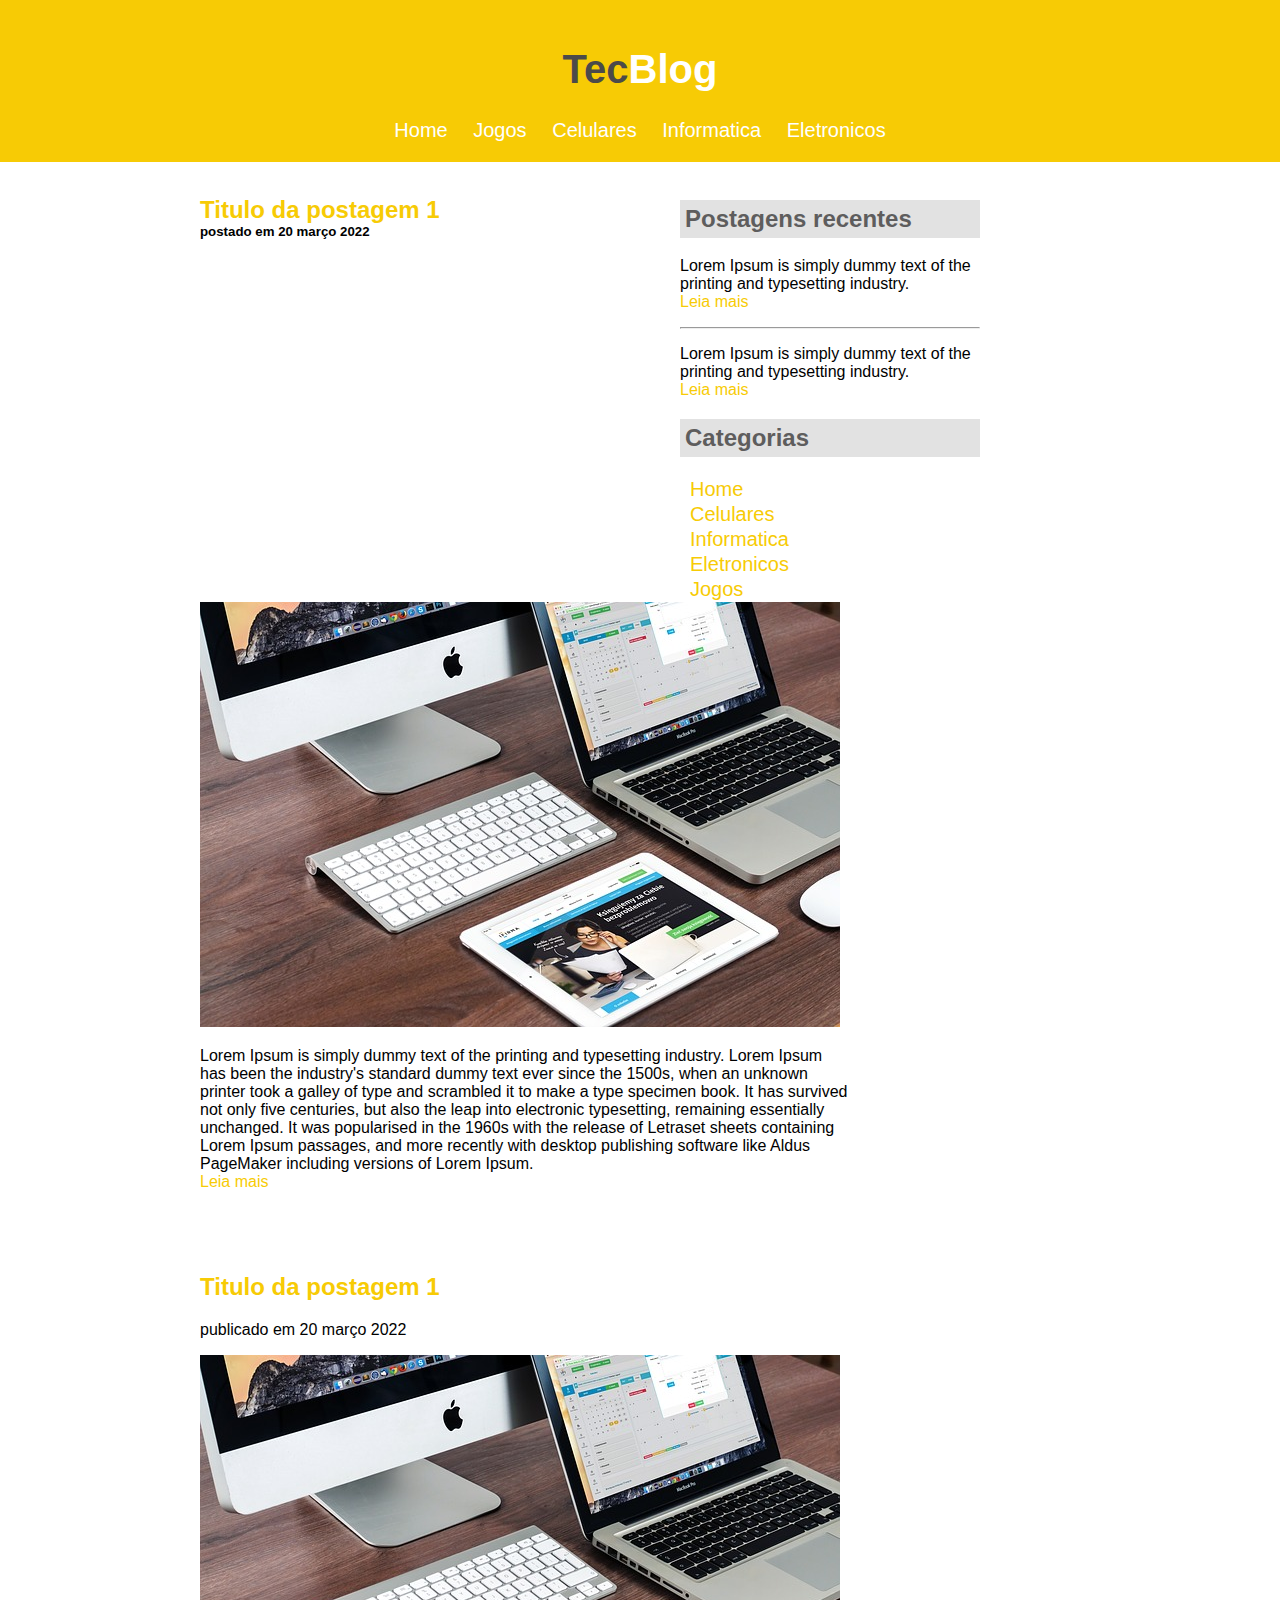
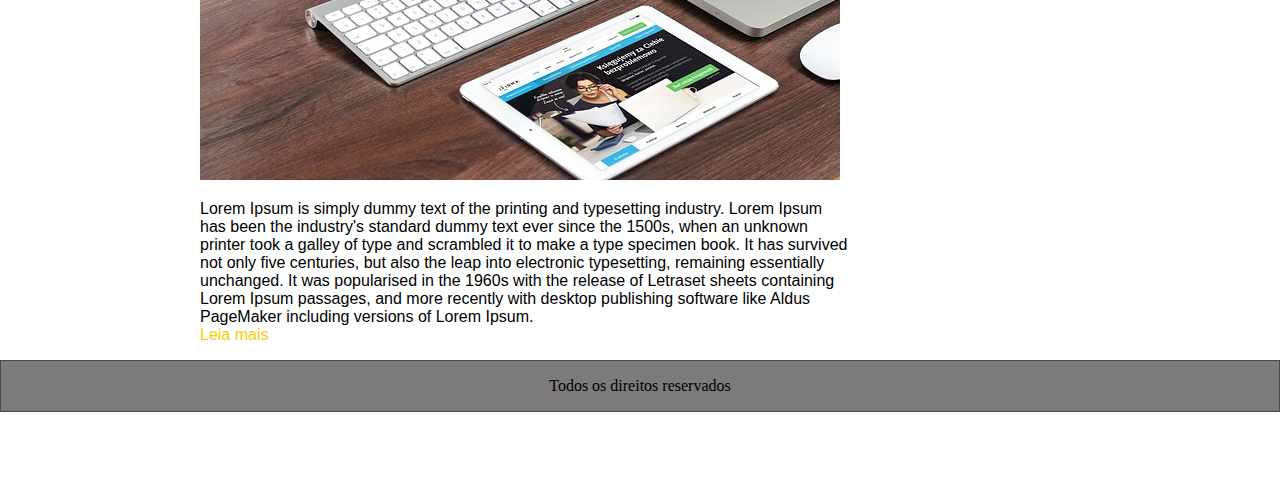
<file: Projeto Tecblog/Index.html>
<!DOCTYPE html>
<html>
    <head>
        <meta charset='utf-8'>
        <title>TecBlog - O seu Blog de tecnologia</title>
        <link rel='stylesheet' type='text/css'  href='estilo.css'>
        

    </head>
    <body>
            <div class="cabecalho">
                <h1><span>Tec</span>Blog</h1>   
                <a href="Index.html">Home</a>
                <a href="Jogos.html">Jogos</a>
                <a href="celulares.html">Celulares</a>
                <a href="informatica.html">Informatica</a>
                <a href="eletronicos.html">Eletronicos</a>
            </div>

           <br>

            <div class="postagem_recente">
                <h2 class="bord">Postagens recentes</h2>
                <p>Lorem Ipsum is simply dummy text of the printing and typesetting industry.
                <br><span style="color: rgb(247, 203, 5);">Leia mais</span>
                </p>
                <hr>
                <p>Lorem Ipsum is simply dummy text of the printing and typesetting industry.
                <br><span style="color: rgb(247, 203, 5);">Leia mais</span>
                
                <h2 class="bord">Categorias</h2>
                <div>
                    <a href="" style="color: rgb(247, 203, 5);">Home</a><br>
                    <a href="" style="color: rgb(247, 203, 5);">Celulares</a><br>
                    <a href=""style="color: rgb(247, 203, 5);">Informatica</a><br>
                    <a href=""style="color: rgb(247, 203, 5);">Eletronicos</a><br>
                    <a href=""style="color: rgb(247, 203, 5);">Jogos</a><br>
                </div>    


                
            </div>

            

           <div class="postagem1">

                <div class="titulo">
                    <h2>Titulo da postagem 1</h2>
                    <h5>postado em 20 março 2022</h5>
                </div>
                <br>
                   
               <img src="imagens/imagem2.jpg">
               <p>
                Lorem Ipsum is simply dummy text of the printing and typesetting industry. Lorem Ipsum has been the industry's standard dummy text ever since the 1500s, when an unknown printer took a galley of type and scrambled it to make a type specimen book. It has survived not only five centuries, but also the leap into electronic typesetting, remaining essentially unchanged. It was popularised in the 1960s with the release of Letraset sheets containing Lorem Ipsum passages, and more recently with desktop publishing software like Aldus PageMaker including versions of Lorem Ipsum.
                <br><span style="color: rgb(247, 203, 5);">Leia mais</span>
               </p>
               
           </div> 

           <br>
           <br>
           

           <div class="postagem1">
            <h2>Titulo da postagem 1</h2>
            <p>publicado em 20 março 2022</p>
                
            <img src="imagens/imagem2.jpg">
            <p>
             Lorem Ipsum is simply dummy text of the printing and typesetting industry. Lorem Ipsum has been the industry's standard dummy text ever since the 1500s, when an unknown printer took a galley of type and scrambled it to make a type specimen book. It has survived not only five centuries, but also the leap into electronic typesetting, remaining essentially unchanged. It was popularised in the 1960s with the release of Letraset sheets containing Lorem Ipsum passages, and more recently with desktop publishing software like Aldus PageMaker including versions of Lorem Ipsum.
             <br><span style="color: rgb(247, 203, 5);">Leia mais</span>
            </p>
            
        </div> 

        <div class="rodape">
            <p>Todos os direitos reservados</p>
        </div>

        <br>
        <br>
        <br>
        <br>
    </body>
</html>
</file>
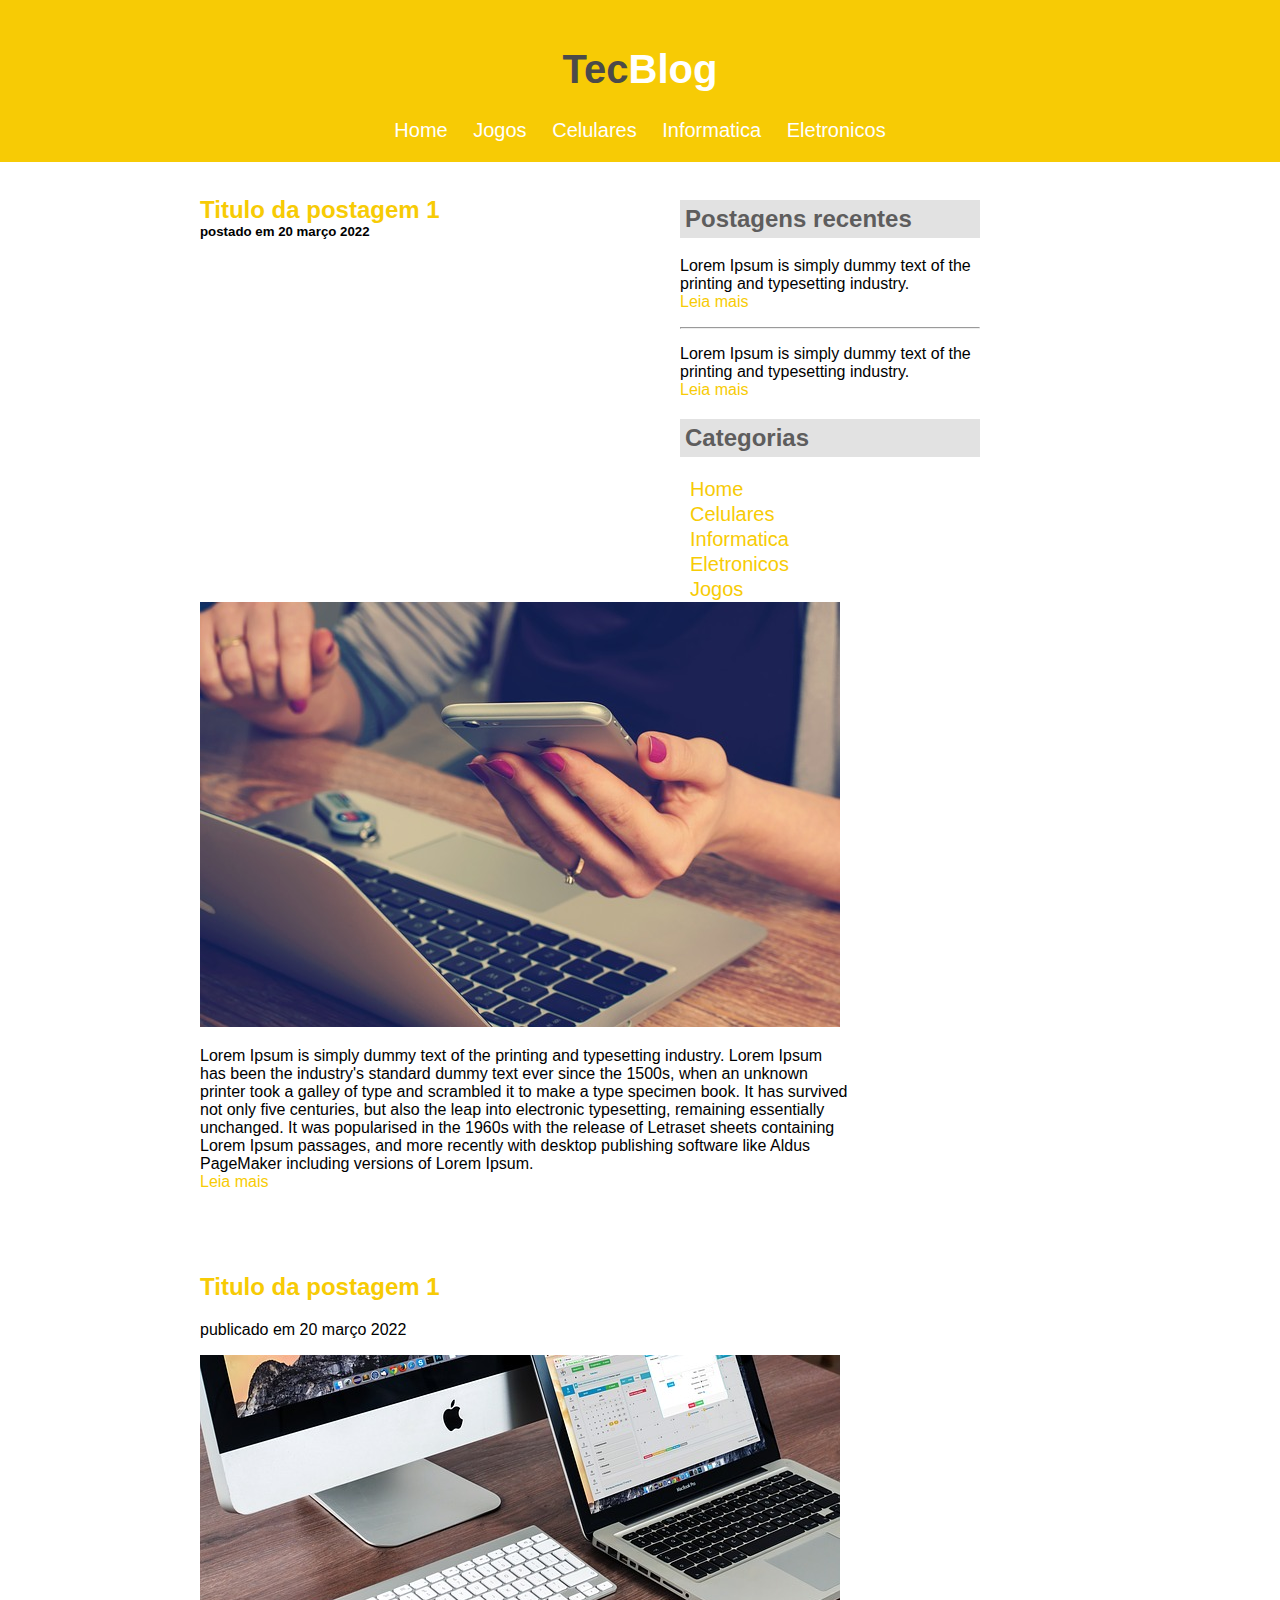
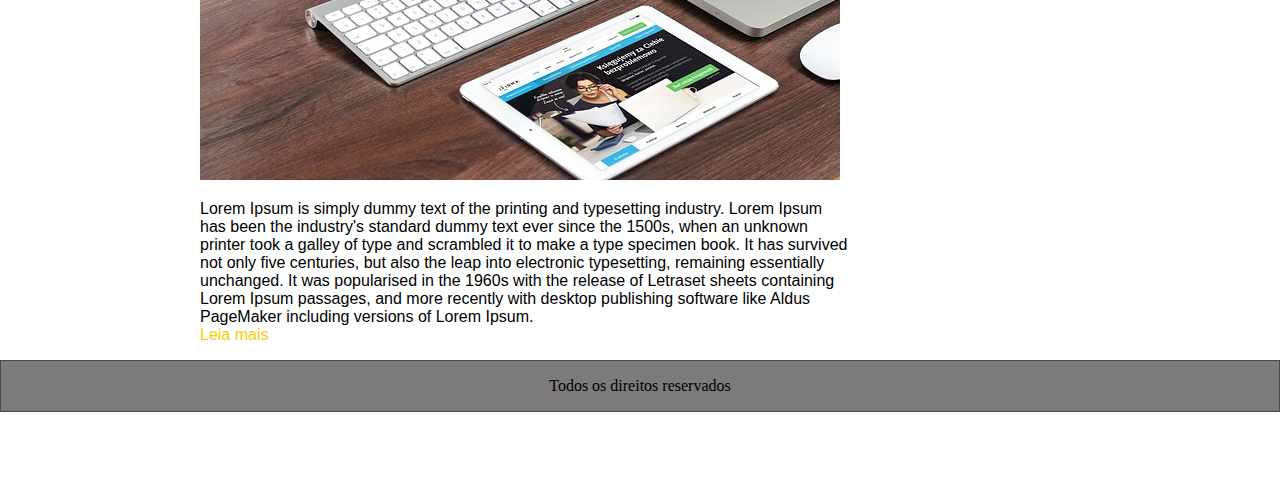
<file: Projeto Tecblog/celulares.html>
<!DOCTYPE html>
<html>
    <head>
        <meta charset='utf-8'>
        <title>TecBlog - O seu Blog de tecnologia</title>
        <link rel='stylesheet' type='text/css'  href='estilo.css'>
        

    </head>
    <body>
            <div class="cabecalho">
                <h1><span>Tec</span>Blog</h1>   
                <a href="Index.html">Home</a>
                <a href="Jogos.html">Jogos</a>
                <a href="celulares.html">Celulares</a>
                <a href="informatica.html">Informatica</a>
                <a href="eletronicos.html">Eletronicos</a>
            </div>

           <br>

            <div class="postagem_recente">
                <h2 class="bord">Postagens recentes</h2>
                <p>Lorem Ipsum is simply dummy text of the printing and typesetting industry.
                <br><span style="color: rgb(247, 203, 5);">Leia mais</span>
                </p>
                <hr>
                <p>Lorem Ipsum is simply dummy text of the printing and typesetting industry.
                <br><span style="color: rgb(247, 203, 5);">Leia mais</span>
                
                <h2 class="bord">Categorias</h2>
                <div>
                    <a href="" style="color: rgb(247, 203, 5);">Home</a><br>
                    <a href="" style="color: rgb(247, 203, 5);">Celulares</a><br>
                    <a href=""style="color: rgb(247, 203, 5);">Informatica</a><br>
                    <a href=""style="color: rgb(247, 203, 5);">Eletronicos</a><br>
                    <a href=""style="color: rgb(247, 203, 5);">Jogos</a><br>
                </div>    


                
            </div>

            

           <div class="postagem1">

                <div class="titulo">
                    <h2>Titulo da postagem 1</h2>
                    <h5>postado em 20 março 2022</h5>
                </div>
                <br>
                   
               <img src="imagens/imagem4.jpg">
               <p>
                Lorem Ipsum is simply dummy text of the printing and typesetting industry. Lorem Ipsum has been the industry's standard dummy text ever since the 1500s, when an unknown printer took a galley of type and scrambled it to make a type specimen book. It has survived not only five centuries, but also the leap into electronic typesetting, remaining essentially unchanged. It was popularised in the 1960s with the release of Letraset sheets containing Lorem Ipsum passages, and more recently with desktop publishing software like Aldus PageMaker including versions of Lorem Ipsum.
                <br><span style="color: rgb(247, 203, 5);">Leia mais</span>
               </p>
               
           </div> 

           <br>
           <br>
           

           <div class="postagem1">
            <h2>Titulo da postagem 1</h2>
            <p>publicado em 20 março 2022</p>
                
            <img src="imagens/imagem2.jpg">
            <p>
             Lorem Ipsum is simply dummy text of the printing and typesetting industry. Lorem Ipsum has been the industry's standard dummy text ever since the 1500s, when an unknown printer took a galley of type and scrambled it to make a type specimen book. It has survived not only five centuries, but also the leap into electronic typesetting, remaining essentially unchanged. It was popularised in the 1960s with the release of Letraset sheets containing Lorem Ipsum passages, and more recently with desktop publishing software like Aldus PageMaker including versions of Lorem Ipsum.
             <br><span style="color: rgb(247, 203, 5);">Leia mais</span>
            </p>
            
        </div> 

        <div class="rodape">
            <p>Todos os direitos reservados</p>
        </div>

        <br>
        <br>
        <br>
        <br>
    </body>
</html>
</file>
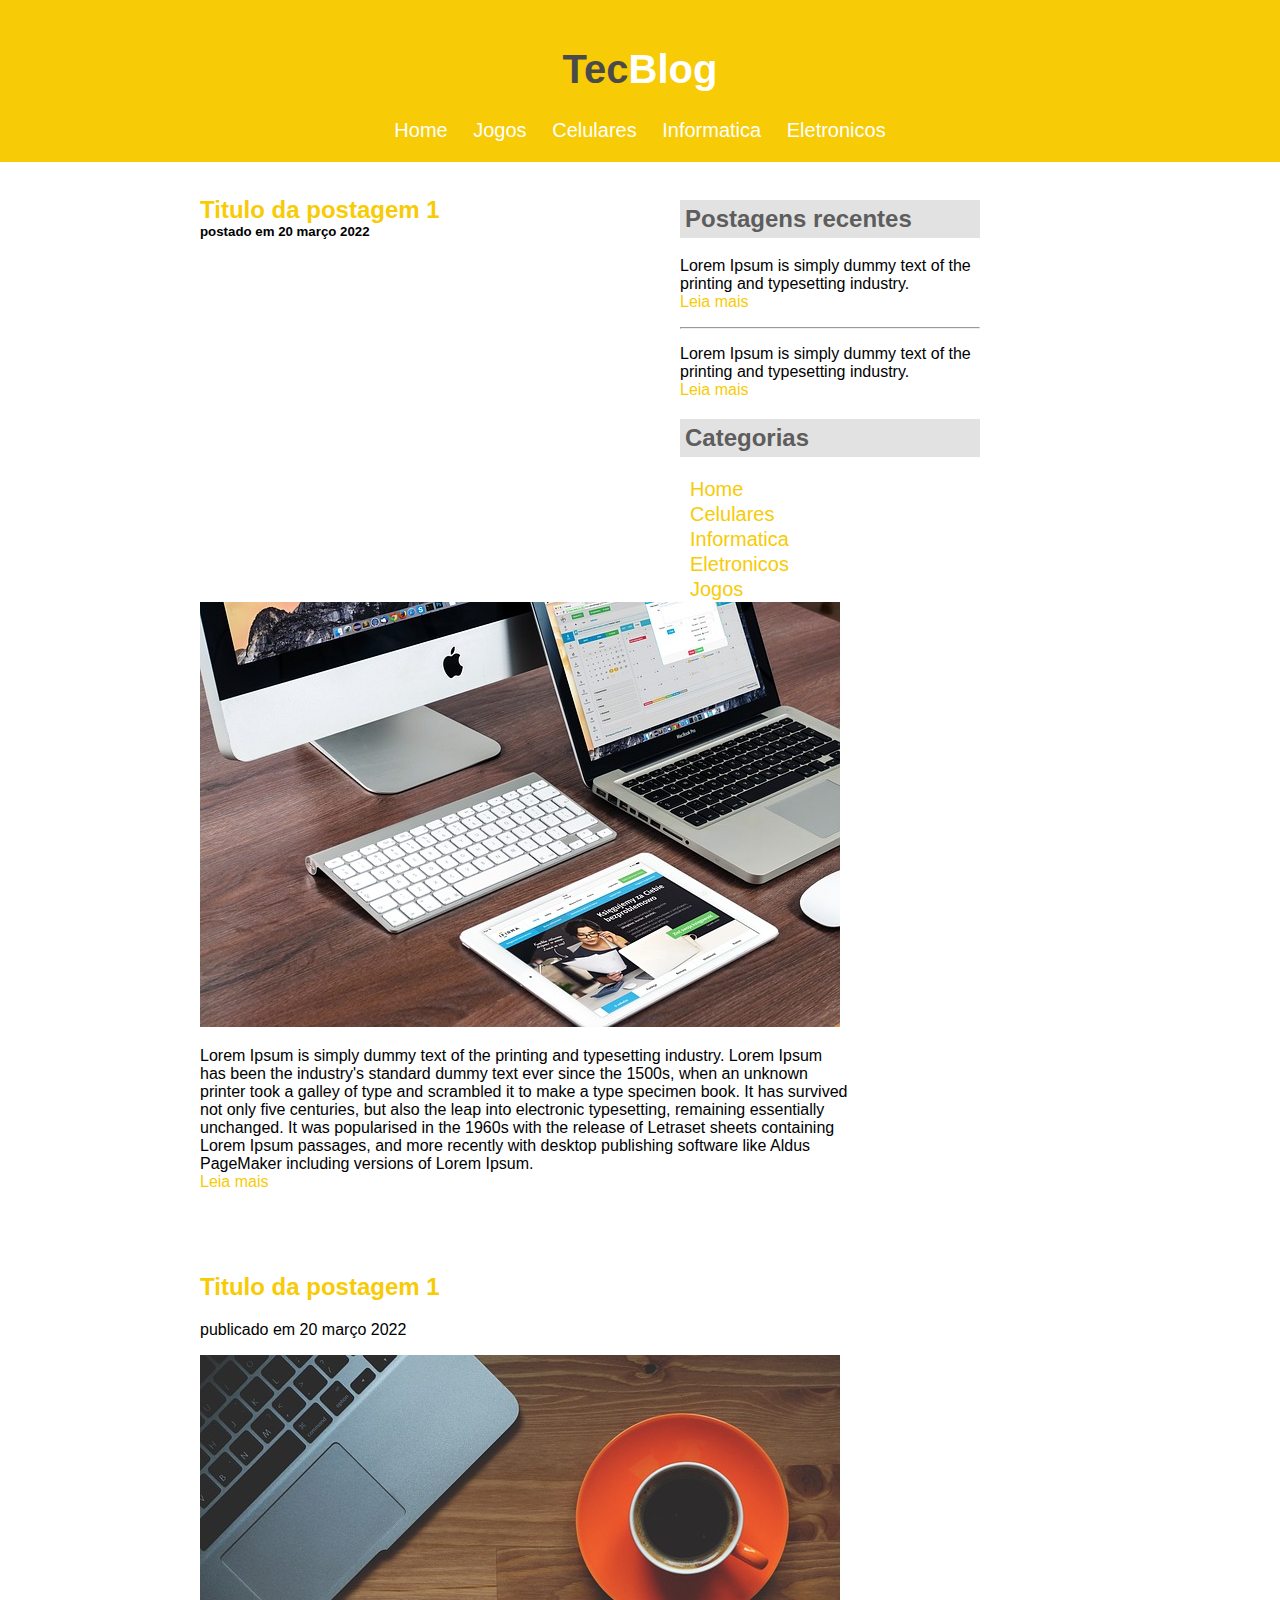
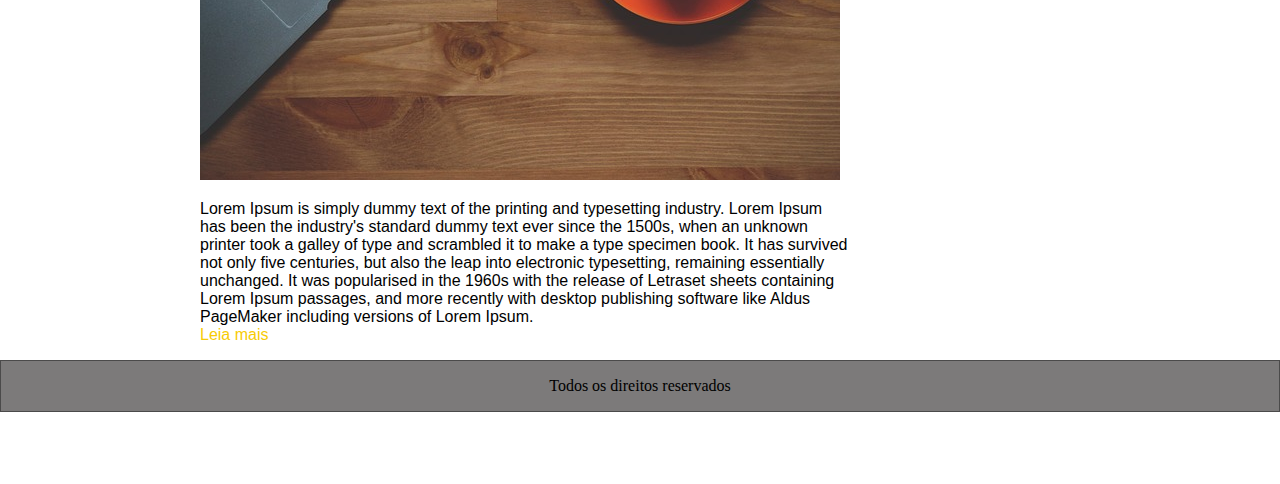
<file: Projeto Tecblog/eletronicos.html>
<!DOCTYPE html>
<html>
    <head>
        <meta charset='utf-8'>
        <title>TecBlog - O seu Blog de tecnologia</title>
        <link rel='stylesheet' type='text/css'  href='estilo.css'>
        

    </head>
    <body>
            <div class="cabecalho">
                <h1><span>Tec</span>Blog</h1>   
                <a href="Index.html">Home</a>
                <a href="Jogos.html">Jogos</a>
                <a href="celulares.html">Celulares</a>
                <a href="informatica.html">Informatica</a>
                <a href="eletronicos.html">Eletronicos</a>
            </div>

           <br>

            <div class="postagem_recente">
                <h2 class="bord">Postagens recentes</h2>
                <p>Lorem Ipsum is simply dummy text of the printing and typesetting industry.
                <br><span style="color: rgb(247, 203, 5);">Leia mais</span>
                </p>
                <hr>
                <p>Lorem Ipsum is simply dummy text of the printing and typesetting industry.
                <br><span style="color: rgb(247, 203, 5);">Leia mais</span>
                
                <h2 class="bord">Categorias</h2>
                <div>
                    <a href="" style="color: rgb(247, 203, 5);">Home</a><br>
                    <a href="" style="color: rgb(247, 203, 5);">Celulares</a><br>
                    <a href=""style="color: rgb(247, 203, 5);">Informatica</a><br>
                    <a href=""style="color: rgb(247, 203, 5);">Eletronicos</a><br>
                    <a href=""style="color: rgb(247, 203, 5);">Jogos</a><br>
                </div>    


                
            </div>

            

           <div class="postagem1">

                <div class="titulo">
                    <h2>Titulo da postagem 1</h2>
                    <h5>postado em 20 março 2022</h5>
                </div>
                <br>
                   
               <img src="imagens/imagem2.jpg">
               <p>
                Lorem Ipsum is simply dummy text of the printing and typesetting industry. Lorem Ipsum has been the industry's standard dummy text ever since the 1500s, when an unknown printer took a galley of type and scrambled it to make a type specimen book. It has survived not only five centuries, but also the leap into electronic typesetting, remaining essentially unchanged. It was popularised in the 1960s with the release of Letraset sheets containing Lorem Ipsum passages, and more recently with desktop publishing software like Aldus PageMaker including versions of Lorem Ipsum.
                <br><span style="color: rgb(247, 203, 5);">Leia mais</span>
               </p>
               
           </div> 

           <br>
           <br>
           

           <div class="postagem1">
            <h2>Titulo da postagem 1</h2>
            <p>publicado em 20 março 2022</p>
                
            <img src="imagens/imagem1.jpg">
            <p>
             Lorem Ipsum is simply dummy text of the printing and typesetting industry. Lorem Ipsum has been the industry's standard dummy text ever since the 1500s, when an unknown printer took a galley of type and scrambled it to make a type specimen book. It has survived not only five centuries, but also the leap into electronic typesetting, remaining essentially unchanged. It was popularised in the 1960s with the release of Letraset sheets containing Lorem Ipsum passages, and more recently with desktop publishing software like Aldus PageMaker including versions of Lorem Ipsum.
             <br><span style="color: rgb(247, 203, 5);">Leia mais</span>
            </p>
            
        </div> 

        <div class="rodape">
            <p>Todos os direitos reservados</p>
        </div>

        <br>
        <br>
        <br>
        <br>
    </body>
</html>
</file>
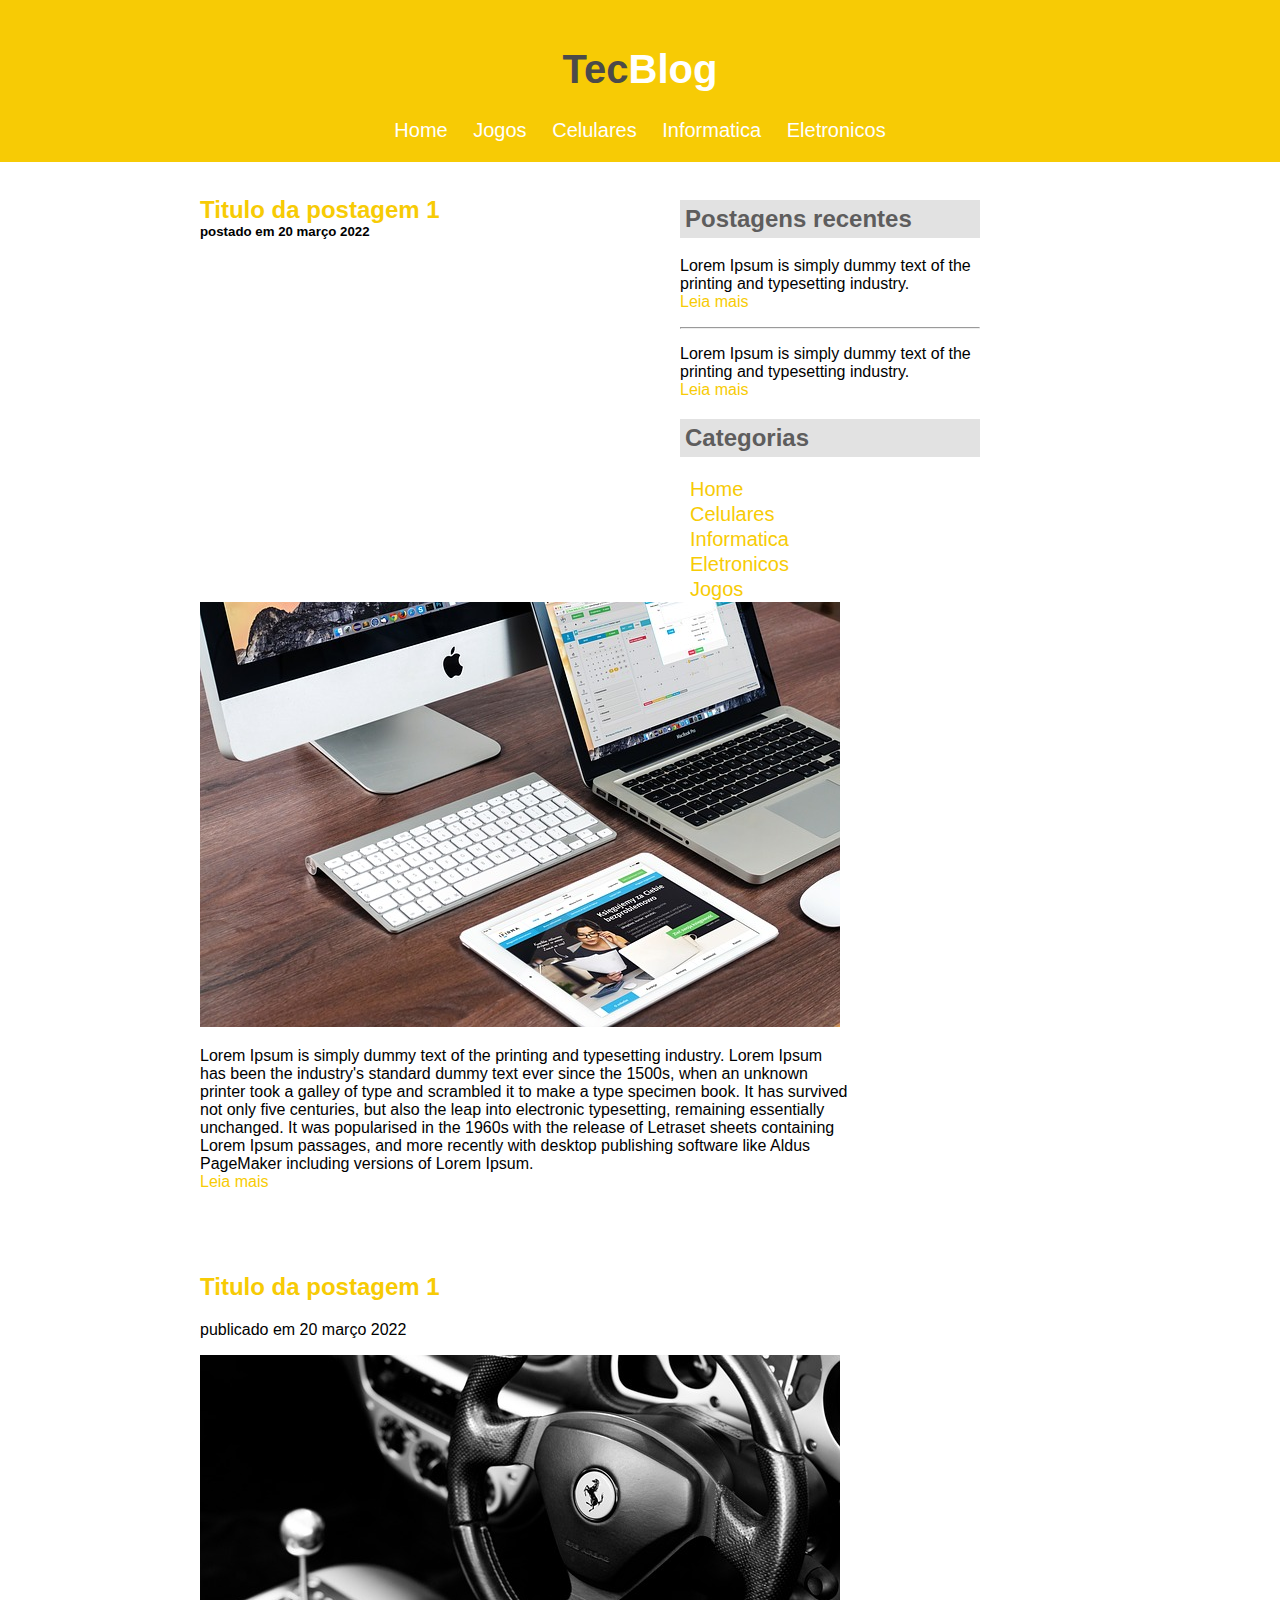
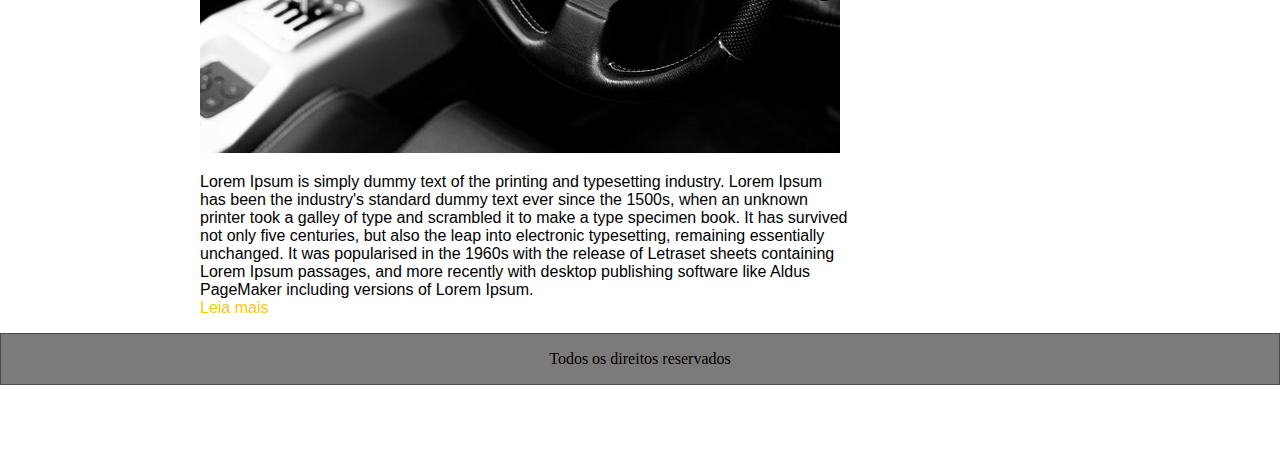
<file: Projeto Tecblog/informatica.html>
<!DOCTYPE html>
<html>
    <head>
        <meta charset='utf-8'>
        <title>TecBlog - O seu Blog de tecnologia</title>
        <link rel='stylesheet' type='text/css'  href='estilo.css'>
        

    </head>
    <body>
            <div class="cabecalho">
                <h1><span>Tec</span>Blog</h1>   
                <a href="Index.html">Home</a>
                <a href="Jogos.html">Jogos</a>
                <a href="celulares.html">Celulares</a>
                <a href="informatica.html">Informatica</a>
                <a href="eletronicos.html">Eletronicos</a>
            </div>

           <br>

            <div class="postagem_recente">
                <h2 class="bord">Postagens recentes</h2>
                <p>Lorem Ipsum is simply dummy text of the printing and typesetting industry.
                <br><span style="color: rgb(247, 203, 5);">Leia mais</span>
                </p>
                <hr>
                <p>Lorem Ipsum is simply dummy text of the printing and typesetting industry.
                <br><span style="color: rgb(247, 203, 5);">Leia mais</span>
                
                <h2 class="bord">Categorias</h2>
                <div>
                    <a href="" style="color: rgb(247, 203, 5);">Home</a><br>
                    <a href="" style="color: rgb(247, 203, 5);">Celulares</a><br>
                    <a href=""style="color: rgb(247, 203, 5);">Informatica</a><br>
                    <a href=""style="color: rgb(247, 203, 5);">Eletronicos</a><br>
                    <a href=""style="color: rgb(247, 203, 5);">Jogos</a><br>
                </div>    


                
            </div>

            

           <div class="postagem1">

                <div class="titulo">
                    <h2>Titulo da postagem 1</h2>
                    <h5>postado em 20 março 2022</h5>
                </div>
                <br>
                   
               <img src="imagens/imagem2.jpg">
               <p>
                Lorem Ipsum is simply dummy text of the printing and typesetting industry. Lorem Ipsum has been the industry's standard dummy text ever since the 1500s, when an unknown printer took a galley of type and scrambled it to make a type specimen book. It has survived not only five centuries, but also the leap into electronic typesetting, remaining essentially unchanged. It was popularised in the 1960s with the release of Letraset sheets containing Lorem Ipsum passages, and more recently with desktop publishing software like Aldus PageMaker including versions of Lorem Ipsum.
                <br><span style="color: rgb(247, 203, 5);">Leia mais</span>
               </p>
               
           </div> 

           <br>
           <br>
           

           <div class="postagem1">
            <h2>Titulo da postagem 1</h2>
            <p>publicado em 20 março 2022</p>
                
            <img src="imagens/imagem5.jpg">
            <p>
             Lorem Ipsum is simply dummy text of the printing and typesetting industry. Lorem Ipsum has been the industry's standard dummy text ever since the 1500s, when an unknown printer took a galley of type and scrambled it to make a type specimen book. It has survived not only five centuries, but also the leap into electronic typesetting, remaining essentially unchanged. It was popularised in the 1960s with the release of Letraset sheets containing Lorem Ipsum passages, and more recently with desktop publishing software like Aldus PageMaker including versions of Lorem Ipsum.
             <br><span style="color: rgb(247, 203, 5);">Leia mais</span>
            </p>
            
        </div> 

        <div class="rodape">
            <p>Todos os direitos reservados</p>
        </div>

        <br>
        <br>
        <br>
        <br>
    </body>
</html>
</file>
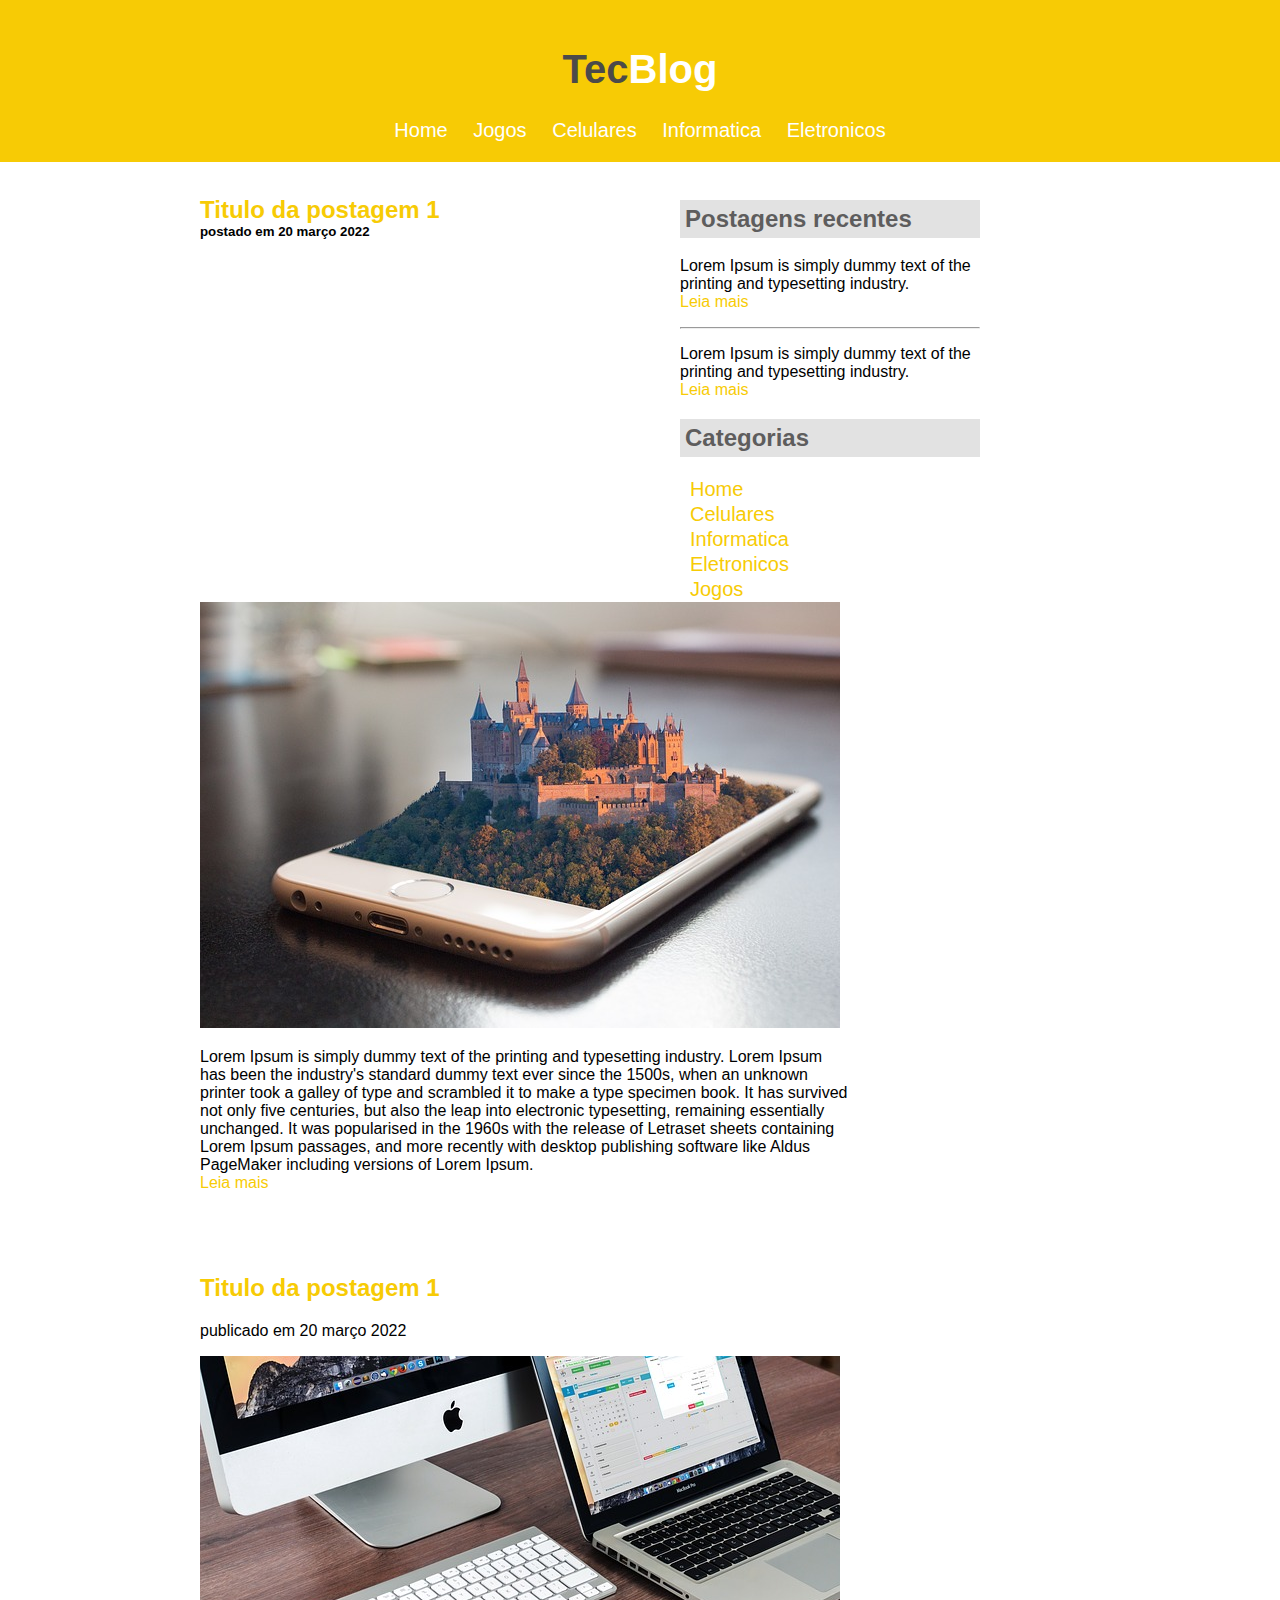
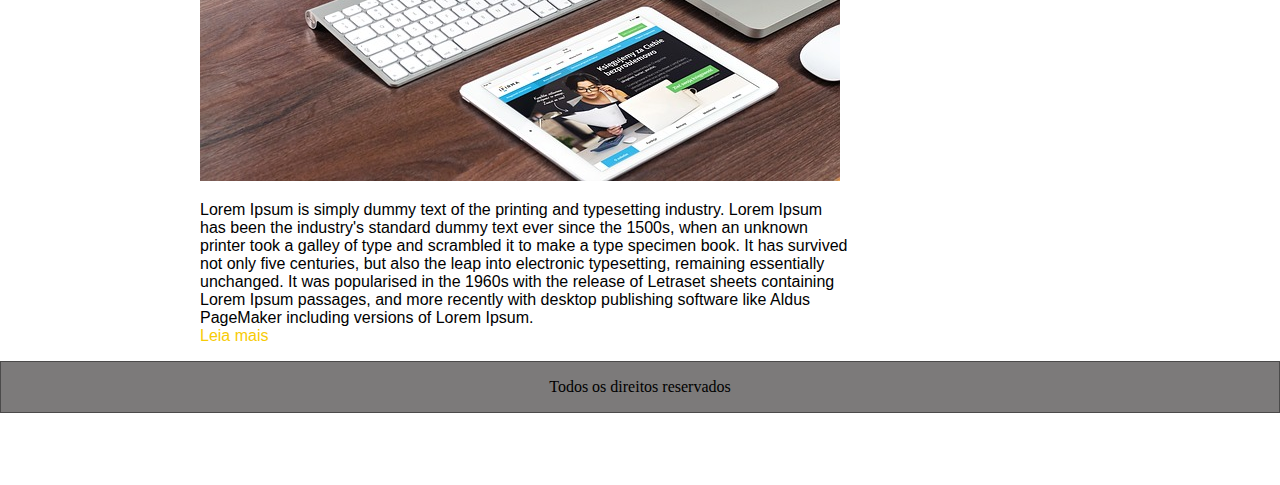
<file: Projeto Tecblog/Jogos.html>
<!DOCTYPE html>
<html>
    <head>
        <meta charset='utf-8'>
        <title>TecBlog - O seu Blog de tecnologia</title>
        <link rel='stylesheet' type='text/css'  href='estilo.css'>
        

    </head>
    <body>
            <div class="cabecalho">
                <h1><span>Tec</span>Blog</h1>   
                <a href="Index.html">Home</a>
                <a href="Jogos.html">Jogos</a>
                <a href="celulares.html">Celulares</a>
                <a href="informatica.html">Informatica</a>
                <a href="eletronicos.html">Eletronicos</a>
            </div>

           <br>

            <div class="postagem_recente">
                <h2 class="bord">Postagens recentes</h2>
                <p>Lorem Ipsum is simply dummy text of the printing and typesetting industry.
                <br><span style="color: rgb(247, 203, 5);">Leia mais</span>
                </p>
                <hr>
                <p>Lorem Ipsum is simply dummy text of the printing and typesetting industry.
                <br><span style="color: rgb(247, 203, 5);">Leia mais</span>
                
                <h2 class="bord">Categorias</h2>
                <div>
                    <a href="" style="color: rgb(247, 203, 5);">Home</a><br>
                    <a href="" style="color: rgb(247, 203, 5);">Celulares</a><br>
                    <a href=""style="color: rgb(247, 203, 5);">Informatica</a><br>
                    <a href=""style="color: rgb(247, 203, 5);">Eletronicos</a><br>
                    <a href=""style="color: rgb(247, 203, 5);">Jogos</a><br>
                </div>    


                
            </div>

            

           <div class="postagem1">

                <div class="titulo">
                    <h2>Titulo da postagem 1</h2>
                    <h5>postado em 20 março 2022</h5>
                </div>
                <br>
                   
               <img src="imagens/imagem3.jpg">
               <p>
                Lorem Ipsum is simply dummy text of the printing and typesetting industry. Lorem Ipsum has been the industry's standard dummy text ever since the 1500s, when an unknown printer took a galley of type and scrambled it to make a type specimen book. It has survived not only five centuries, but also the leap into electronic typesetting, remaining essentially unchanged. It was popularised in the 1960s with the release of Letraset sheets containing Lorem Ipsum passages, and more recently with desktop publishing software like Aldus PageMaker including versions of Lorem Ipsum.
                <br><span style="color: rgb(247, 203, 5);">Leia mais</span>
               </p>
               
           </div> 

           <br>
           <br>
           

           <div class="postagem1">
            <h2>Titulo da postagem 1</h2>
            <p>publicado em 20 março 2022</p>
                
            <img src="imagens/imagem2.jpg">
            <p>
             Lorem Ipsum is simply dummy text of the printing and typesetting industry. Lorem Ipsum has been the industry's standard dummy text ever since the 1500s, when an unknown printer took a galley of type and scrambled it to make a type specimen book. It has survived not only five centuries, but also the leap into electronic typesetting, remaining essentially unchanged. It was popularised in the 1960s with the release of Letraset sheets containing Lorem Ipsum passages, and more recently with desktop publishing software like Aldus PageMaker including versions of Lorem Ipsum.
             <br><span style="color: rgb(247, 203, 5);">Leia mais</span>
            </p>
            
        </div> 

        <div class="rodape">
            <p>Todos os direitos reservados</p>
        </div>

        <br>
        <br>
        <br>
        <br>
    </body>
</html>
</file>
<file: Projeto Tecblog/estilo.css>
.cabecalho {
    background: rgb(247, 203, 5);
    text-align: center;
    padding: 20px;
    font-family: Arial, Helvetica, sans-serif;
    color: white;
    font-size: 20px;
}
a {
    text-decoration: none;
    padding: 10px;
    color: white;
}    
body {
    margin: 0px;
    

   
}
span {
    color: rgb(75, 74, 74);
}
.cabecalho a:hover {
    color: rgb(247, 203, 5);
    background: white;
}
.postagem1 {
    width: 650px;
    margin-left: 200px;
    font-family: Arial, Helvetica, sans-serif;
    margin-top: 30px;  
    
           
}
h2{
    color: rgb(247, 203, 5);
}
.rodape {
    border: 1px solid rgb(75, 74, 74);
    background: rgb(124, 122, 122);
    text-align: center;
}
.postagem_recente {
    width: 300px;
    float: right;
    margin-right: 300px;
    font-family: Arial, Helvetica, sans-serif;
    
    
    
    

}
.bord {
    background: rgb(226, 226, 226);
    color: rgb(94, 93, 93);
    padding: 5px;

}
.titulo {
    line-height:0px
    
}
.postagem_recente a:hover {
    
    background: rgb(241, 241, 241);
    
}
.postagem_recente a {
    
    font-size: 20px;
    line-height:25px;
    
}
</file>
